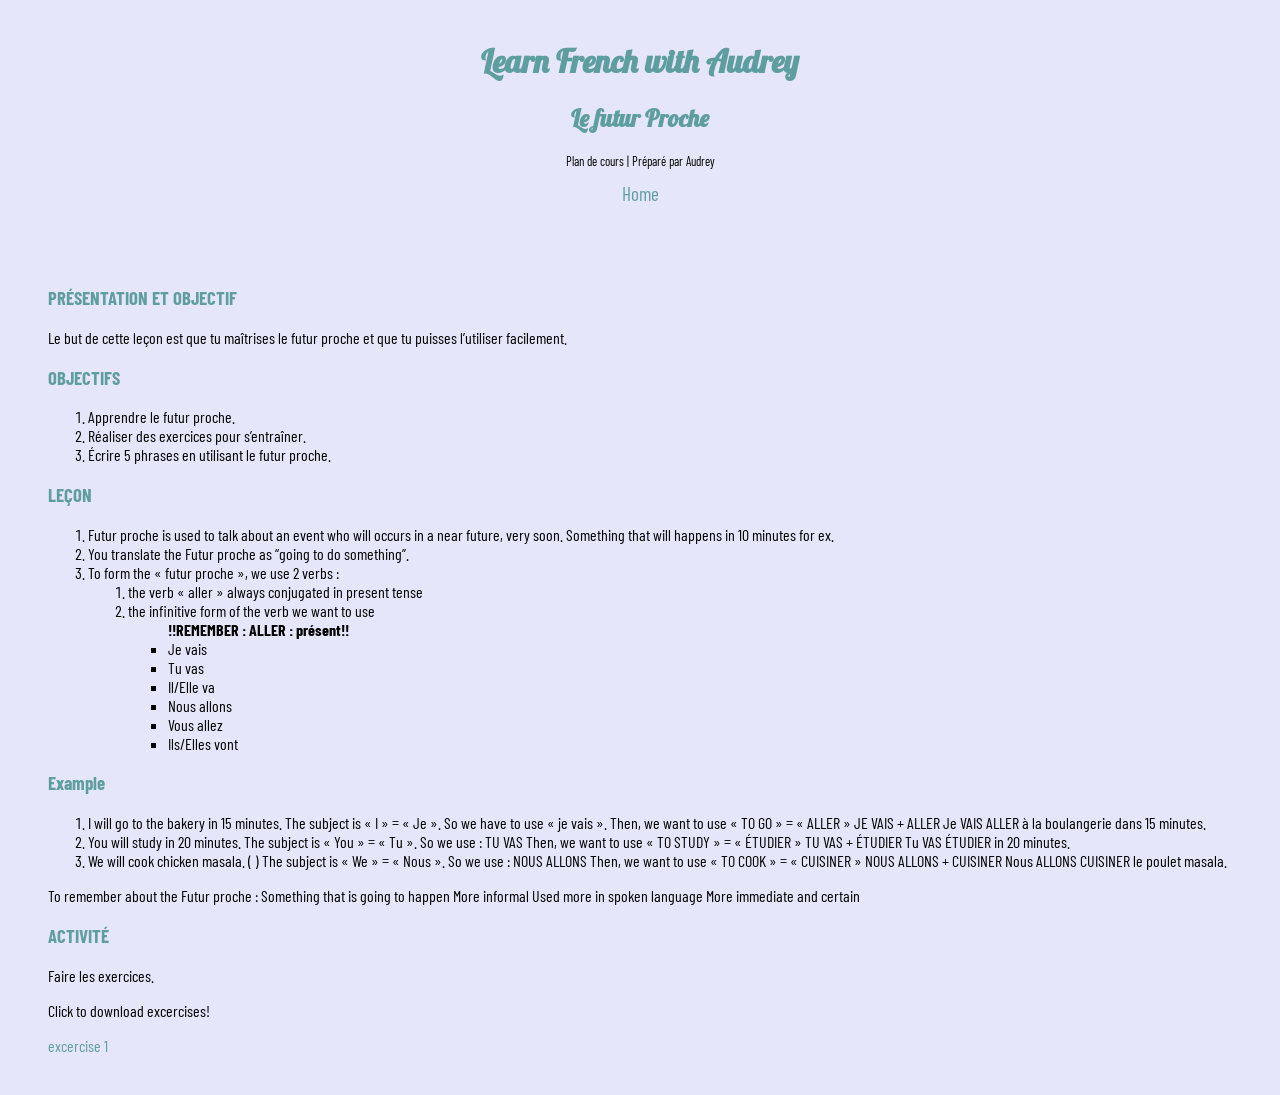
<file: futurProche.html>
<!DOCTYPE html>
<html lang="en">

<head>
    <meta charset="UTF-8">
    <meta http-equiv="X-UA-Compatible" content="IE=edge">
    <meta name="viewport" content="width=device-width, initial-scale=1.0">
    <title>Futur Proche</title>
    <link rel="stylesheet" href="style.css">
    <link rel="preconnect" href="https://fonts.googleapis.com">
    <link rel="preconnect" href="https://fonts.gstatic.com" crossorigin>
    <link href="https://fonts.googleapis.com/css2?family=Lobster&display=swap" rel="stylesheet">
    <link rel="preconnect" href="https://fonts.googleapis.com">
    <link rel="preconnect" href="https://fonts.gstatic.com" crossorigin>
    <link href="https://fonts.googleapis.com/css2?family=Barlow+Condensed:wght@200&display=swap" rel="stylesheet">
</head>

<body>
    <header>
        <h1>Learn French with Audrey</h1>
        <h2>Le futur Proche</h2>
        <div class="class1">

            <p>Plan de cours | Préparé par Audrey</p>
            <p><a href="index.html" class="home">Home</a></p>
        </div>
    </header>
    <main>
        <h3>PRÉSENTATION ET OBJECTIF</h3>
        <p>Le but de cette leçon est que tu maîtrises le futur proche et que tu puisses l’utiliser facilement.</p>
        <h3>OBJECTIFS</h3>
        <ol>
            <li>Apprendre le futur proche.</li>
            <li>Réaliser des exercices pour s’entraîner.</li>
            <li>Écrire 5 phrases en utilisant le futur proche.</li>
        </ol>
        <h3>LEÇON</h3>
        <ol>
            <li>
                Futur proche is used to talk about an event who will occurs in a near future, very soon.
                Something that will happens in 10 minutes for ex.
            </li>
            <li>You translate the Futur proche as “going to do something”.</li>
            <li>To form the « futur proche », we use 2 verbs :</li>
            <ol>
                <li>the verb « aller » always conjugated in present tense</li>
                <li>the infinitive form of the verb we want to use </li>
                <ul>
                    <label><strong>!!REMEMBER : ALLER : présent!!</strong></label>
                    <li>Je vais</li>
                    <li>Tu vas</li>
                    <li>Il/Elle va</li>
                    <li>Nous allons</li>
                    <li>Vous allez</li>
                    <li>Ils/Elles vont</li>
                </ul>
            </ol>
        </ol>
        <h3>Example</h3>
        <ol>
            <li>I will go to the bakery in 15 minutes.
                The subject is « I » = « Je ».
                So we have to use « je vais ».
                Then, we want to use « TO GO » = « ALLER »
                JE VAIS + ALLER
                Je VAIS ALLER à la boulangerie dans 15 minutes.
            </li>
            <li>
                You will study in 20 minutes.
                The subject is « You » = « Tu ».
                So we use : TU VAS
                Then, we want to use « TO STUDY » = « ÉTUDIER »
                TU VAS + ÉTUDIER
                Tu VAS ÉTUDIER in 20 minutes.
            </li>
            <li>
                We will cook chicken masala. ( )
                The subject is « We » = « Nous ».
                So we use : NOUS ALLONS
                Then, we want to use « TO COOK » = « CUISINER »
                NOUS ALLONS + CUISINER
                Nous ALLONS CUISINER le poulet masala.
            </li>
        </ol>
        <p>
            To remember about the Futur proche :
            Something that is going to happen
            More informal
            Used more in spoken language
            More immediate and certain
        </p>
        <h3>ACTIVITÉ</h3>
        <p>Faire les exercices.</p>
        <p>Click to download excercises!</p>
        <a href="exProche.png"> excercise 1 </a>
    </main>

</body>

</html>
</file>
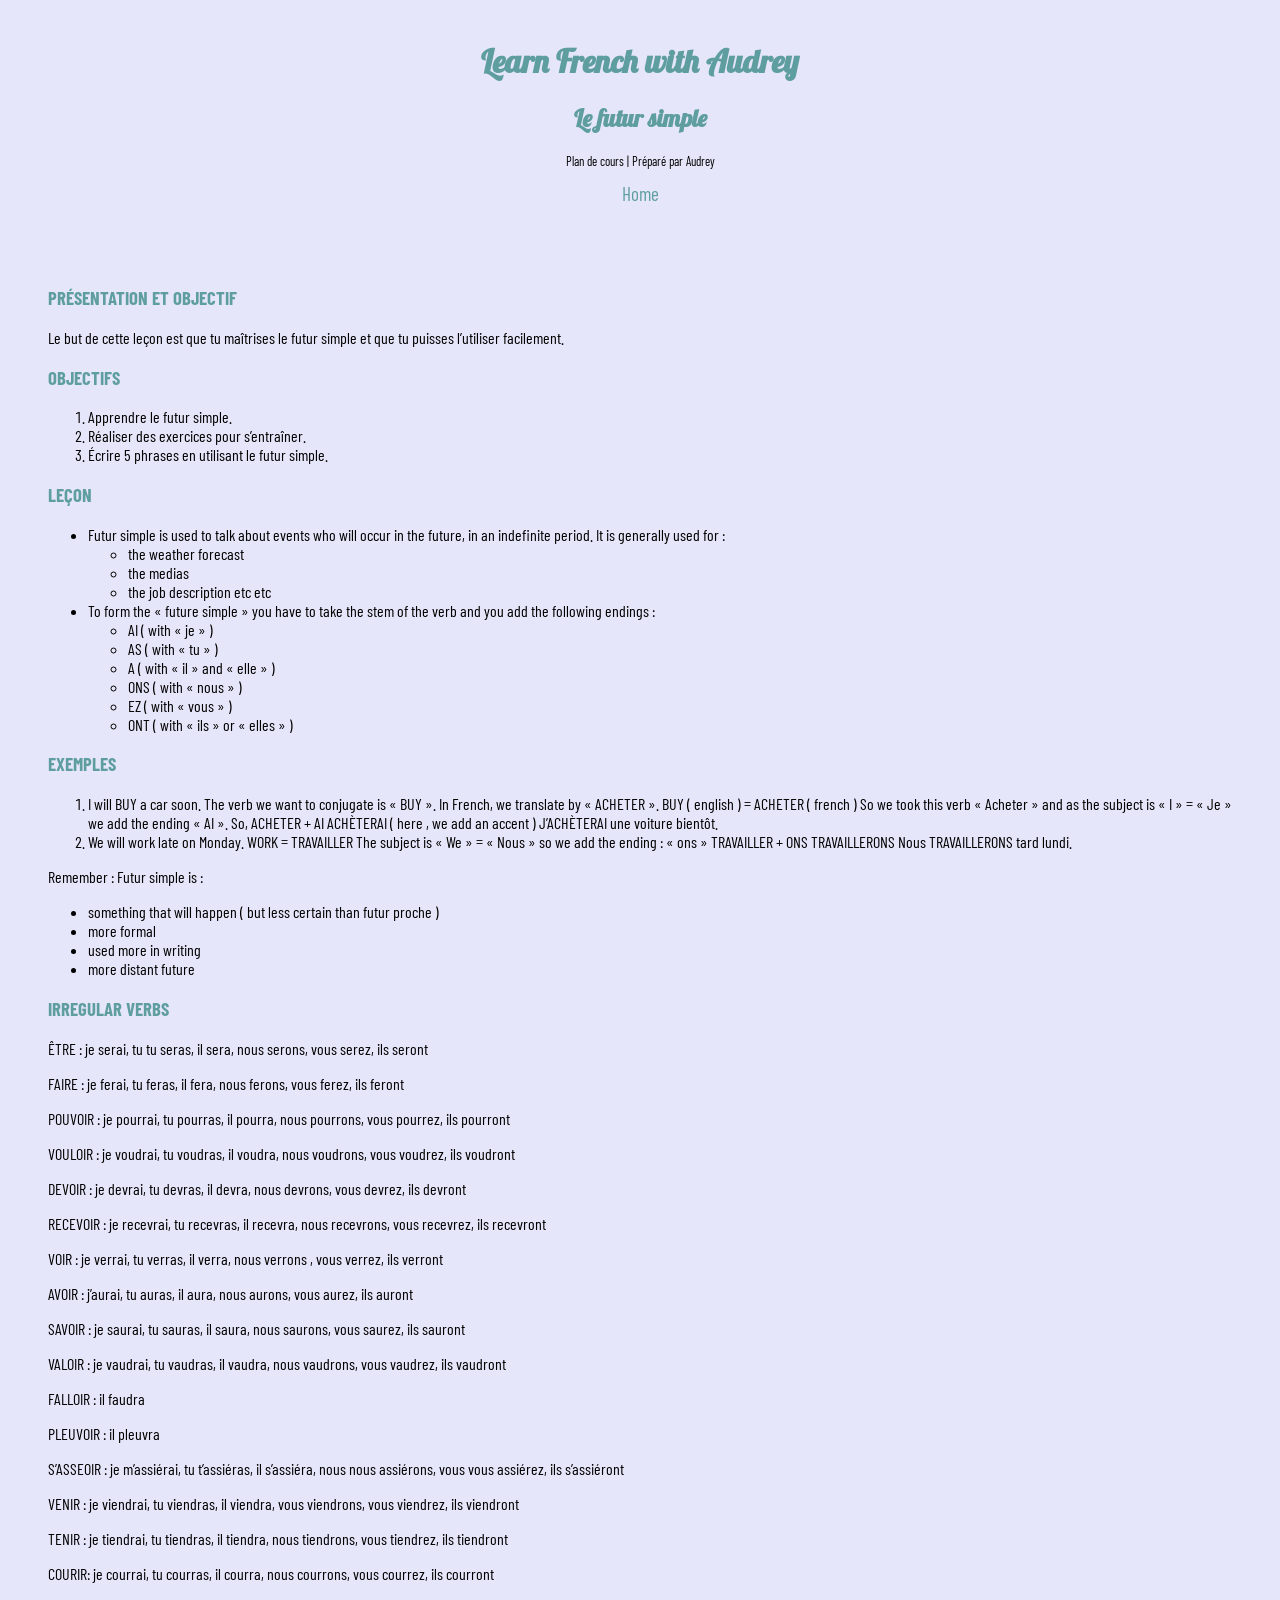
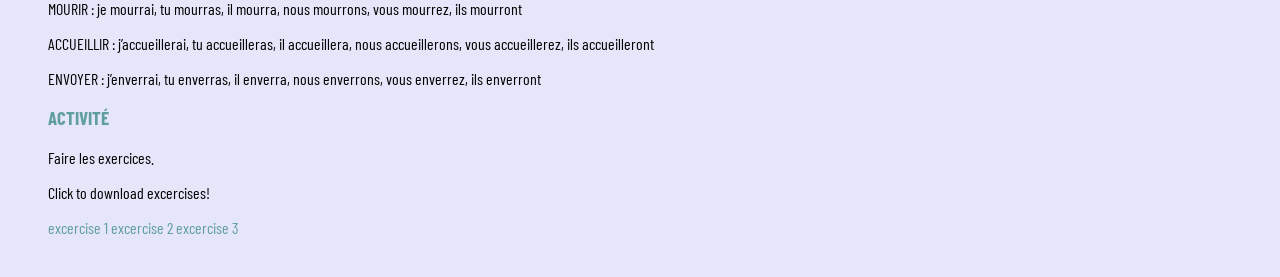
<file: futurSimple.html>
<!DOCTYPE html>
<html lang="en">

<head>
    <meta charset="UTF-8">
    <meta http-equiv="X-UA-Compatible" content="IE=edge">
    <meta name="viewport" content="width=device-width, initial-scale=1.0">
    <title>Learn French with Audrey</title>
    <link rel="stylesheet" href="style.css">
    <link rel="preconnect" href="https://fonts.googleapis.com">
    <link rel="preconnect" href="https://fonts.gstatic.com" crossorigin>
    <link href="https://fonts.googleapis.com/css2?family=Lobster&display=swap" rel="stylesheet">
    <link rel="preconnect" href="https://fonts.googleapis.com">
    <link rel="preconnect" href="https://fonts.gstatic.com" crossorigin>
    <link href="https://fonts.googleapis.com/css2?family=Barlow+Condensed:wght@200&display=swap" rel="stylesheet">

</head>

<body>
    <header>
        <h1>Learn French with Audrey</h1>
        <h2>Le futur simple</h2>
        <div class="class1">

            <p>Plan de cours | Préparé par Audrey</p>
            <p><a href="index.html" class="home">Home</a></p>
        </div>
    </header>
    <main>
        <h3>PRÉSENTATION ET OBJECTIF</h3>
        <p>Le but de cette leçon est que tu maîtrises le futur simple et que tu puisses l’utiliser facilement.</p>
        <h3>OBJECTIFS</h3>
        <ol>
            <li>Apprendre le futur simple.</li>
            <li>Réaliser des exercices pour s’entraîner.</li>
            <li>Écrire 5 phrases en utilisant le futur simple.</li>
        </ol>
        <h3>LEÇON</h3>
        <ul>
            <li>Futur simple is used to talk about events who will occur in the future, in an indefinite period. It is
                generally used for : </li>
            <ul>
                <li>the weather forecast</li>
                <li>the medias</li>
                <li>the job description etc etc</li>
            </ul>
            <li> To form the « future simple » you have to take the stem of the verb and you add the following endings :
            </li>
            <ul>
                <li>AI ( with « je » )</li>
                <li> AS ( with « tu » )</li>
                <li>A ( with « il » and « elle » )</li>
                <li>ONS ( with « nous » )</li>
                <li>EZ ( with « vous » )</li>
                <li>ONT ( with « ils » or « elles » )</li>
            </ul>
        </ul>
        <h3>EXEMPLES</h3>
        <ol>
            <li>I will BUY a car soon.
                The verb we want to conjugate is « BUY ».
                In French, we translate by « ACHETER ».
                BUY ( english ) = ACHETER ( french )
                So we took this verb « Acheter » and as the subject is « I » = « Je » we add the ending « AI ».
                So, ACHETER + AI ACHÈTERAI
                ( here , we add an accent )
                J’ACHÈTERAI une voiture bientôt.
            </li>
            <li>
                We will work late on Monday.
                WORK = TRAVAILLER
                The subject is « We » = « Nous » so we add the ending : « ons »
                TRAVAILLER + ONS TRAVAILLERONS
                Nous TRAVAILLERONS tard lundi.
            </li>
        </ol>
        <p>Remember : Futur simple is : </p>
        <ul>
            <li>something that will happen ( but less certain than futur proche )</li>
            <li>more formal</li>
            <li>used more in writing</li>
            <li>more distant future</li>
        </ul>
        <h3>IRREGULAR VERBS</h3>
        <p> ÊTRE : je serai, tu tu seras, il sera, nous serons, vous serez, ils seront</p>
        <p>FAIRE : je ferai, tu feras, il fera, nous ferons, vous ferez, ils feront</p>
        <p>POUVOIR : je pourrai, tu pourras, il pourra, nous pourrons, vous pourrez, ils pourront</p>
        <p>VOULOIR : je voudrai, tu voudras, il voudra, nous voudrons, vous voudrez, ils voudront</p>
        <p>DEVOIR : je devrai, tu devras, il devra, nous devrons, vous devrez, ils devront</p>
        <p>RECEVOIR : je recevrai, tu recevras, il recevra, nous recevrons, vous recevrez, ils recevront </p>
        <p>VOIR : je verrai, tu verras, il verra, nous verrons , vous verrez, ils verront</p>
        <p>AVOIR : j’aurai, tu auras, il aura, nous aurons, vous aurez, ils auront</p>
        <p>SAVOIR : je saurai, tu sauras, il saura, nous saurons, vous saurez, ils sauront</p>
        <p>VALOIR : je vaudrai, tu vaudras, il vaudra, nous vaudrons, vous vaudrez, ils vaudront</p>
        <p>FALLOIR : il faudra </p>
        <p>PLEUVOIR : il pleuvra</p>
        <p>S’ASSEOIR : je m’assiérai, tu t’assiéras, il s’assiéra, nous nous assiérons, vous vous assiérez, ils
            s’assiéront
        </p>
        <p>VENIR : je viendrai, tu viendras, il viendra, vous viendrons, vous viendrez, ils viendront</p>
        <p>TENIR : je tiendrai, tu tiendras, il tiendra, nous tiendrons, vous tiendrez, ils tiendront</p>
        <p>COURIR: je courrai, tu courras, il courra, nous courrons, vous courrez, ils courront</p>
        <p>MOURIR : je mourrai, tu mourras, il mourra, nous mourrons, vous mourrez, ils mourront </p>
        <p>ACCUEILLIR : j’accueillerai, tu accueilleras, il accueillera, nous accueillerons, vous accueillerez, ils
            accueilleront </p>
        <p>ENVOYER : j’enverrai, tu enverras, il enverra, nous enverrons, vous enverrez, ils enverront</p>
        <h3>ACTIVITÉ</h3>
        <p>Faire les exercices.</p>
        <p>Click to download excercises!</p>
        <a href="ex1.png"> excercise 1 </a>
        <a href="ex2.png"> excercise 2 </a>
        <a href="ex3.png"> excercise 3 </a>
    </main>
</body>

</html>
</file>
<file: style.css>
body {

    background-color: lavender;
    font-family: 'Barlow Condensed', sans-serif;
}
h1,h2 {
    text-align: center;
    color: cadetblue;
    font-family: 'Lobster', cursive;

}
h3 {
    color:cadetblue;
}

main {
    margin:  30px;
    padding: 10px;
}

.class1 {
    font-size: 0.8em;
    text-align: center;
}

a {
    text-decoration: none;
    color: cadetblue;
}
header {
    /* background-color: lightblue; */
    padding: 10px;
    margin: 10px;
}

.home{
    font-size: 1.5em;
}
a:hover {
    color:rgb(19, 60, 61);
    font-weight: 900;
}
</file>
